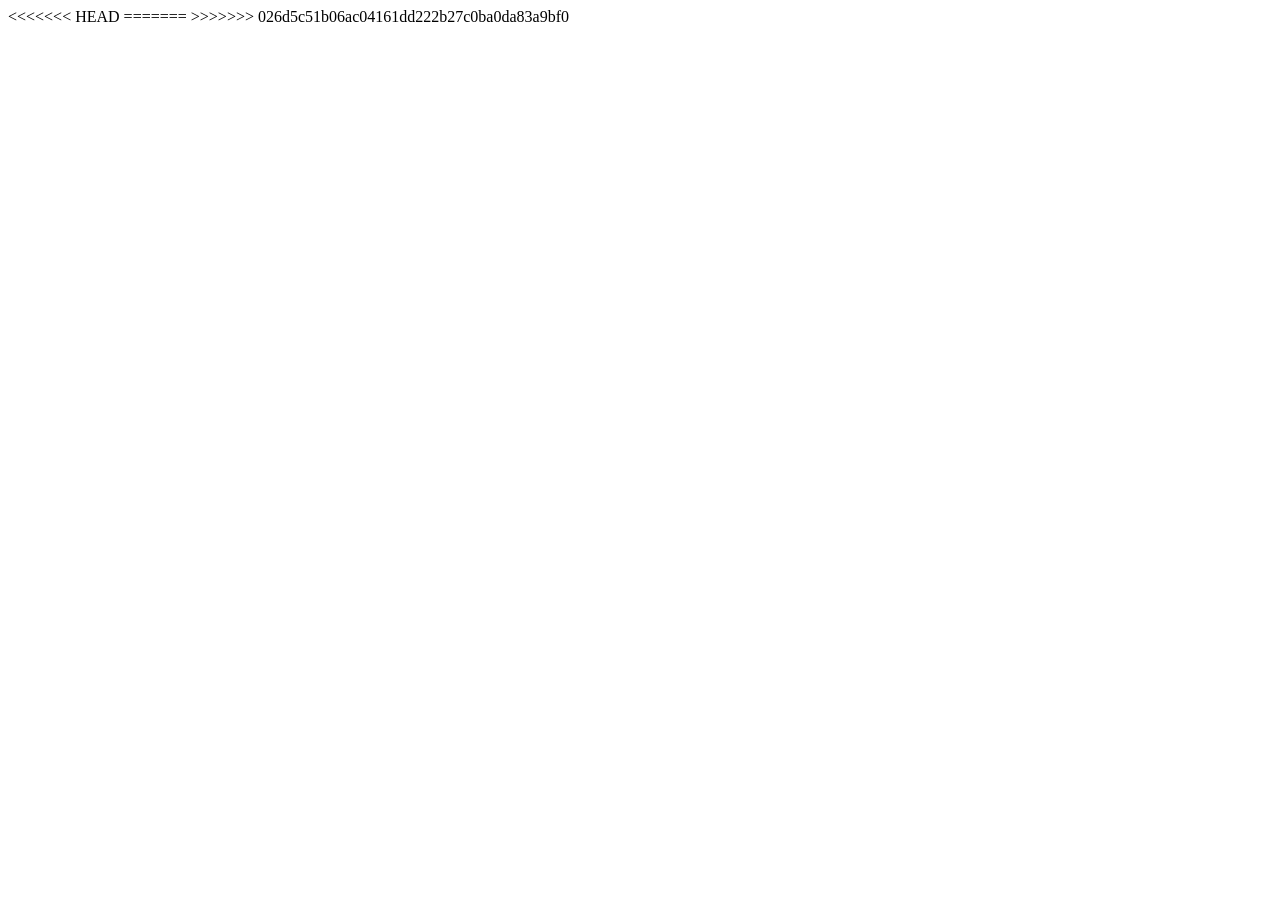
<file: 03_sitio_profesional/index.html>
<<<<<<< HEAD
<!DOCTYPE html>
<html lang="es">
<head>
    <meta charset="UTF-8">
    <meta name="viewport" content="width=device-width, initial-scale=1.0">
    <title>Document</title>
</head>
<body>
    
</body>
=======
<!DOCTYPE html>
<html lang="es">
<head>
    <meta charset="UTF-8">
    <meta name="viewport" content="width=device-width, initial-scale=1.0">
    <title>Document</title>
</head>
<body>
    
</body>
>>>>>>> 026d5c51b06ac04161dd222b27c0ba0da83a9bf0
</html>
</file>
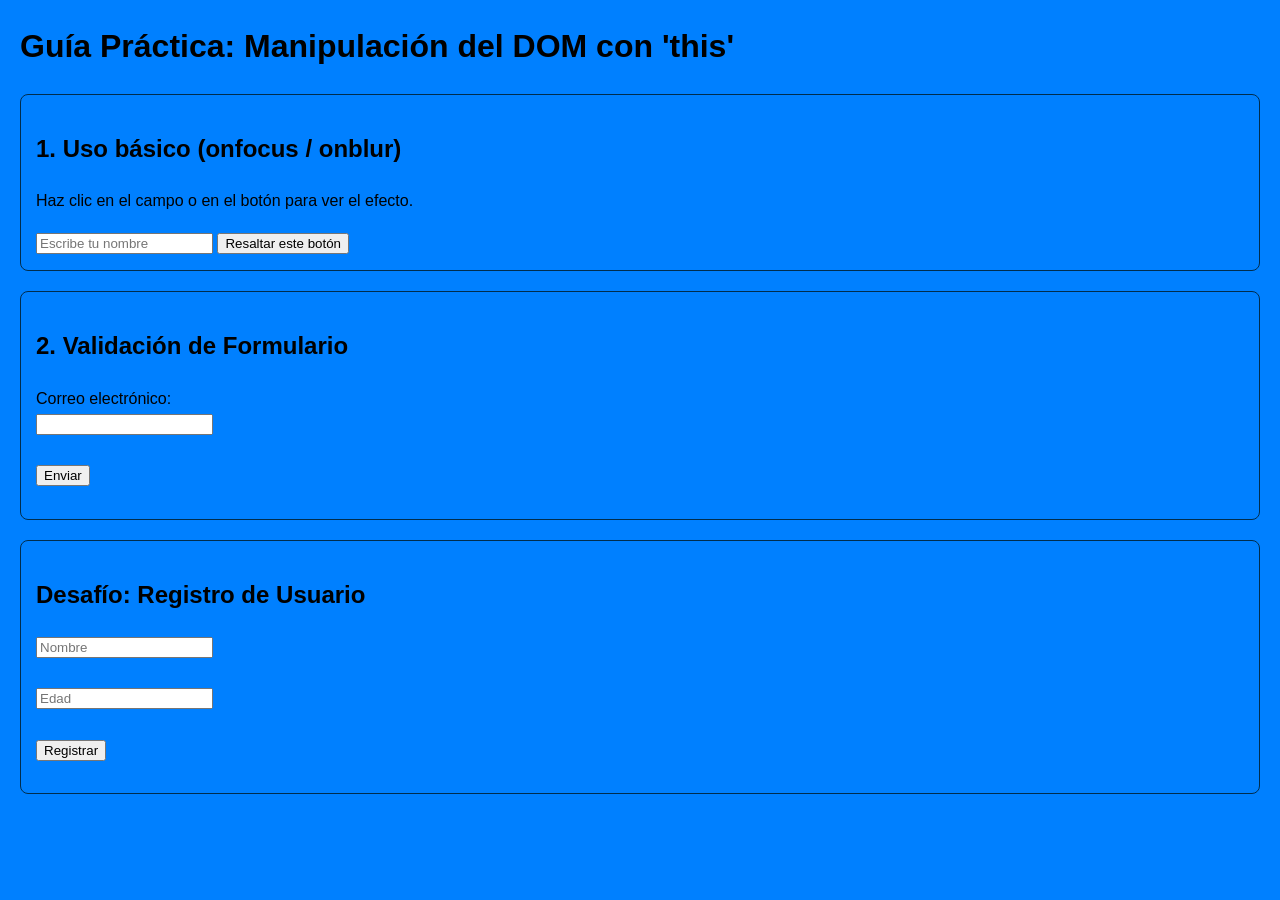
<file: 04_elementos.js/index.html>
<!DOCTYPE html>
<html lang="es">

<head>
    <meta charset="UTF-8">
    <meta name="viewport" content="width=device-width, initial-scale=1.0">
    <title>Práctica de JavaScript: Uso de THIS</title>
    <style>
        body {
            font-family: sans-serif;
            margin: 20px;
            line-height: 1.6;
            background-color: #0080ff;
        }

        section {
            border: 1px solid #002d4d;
            padding: 15px;
            margin-bottom: 20px;
            border-radius: 8px;
        }

        .error {
            color: red;
            font-weight: bold;
        }

        .exito {
            color: green;
            font-weight: bold;
        }
    </style>
</head>

<body>

    <h1>Guía Práctica: Manipulación del DOM con 'this'</h1>

    <section id="ejercicio1">
        <h2>1. Uso básico (onfocus / onblur)</h2>
        <p>Haz clic en el campo o en el botón para ver el efecto.</p>
        <input type="text" placeholder="Escribe tu nombre" onfocus="resaltar(this)" onblur="normal(this)">

        <button onclick="resaltar(this)">Resaltar este botón</button>
    </section>

    <section id="ejercicio2">
        <h2>2. Validación de Formulario</h2>
        <form onsubmit="return validarFormulario(this)">
            <label>Correo electrónico:</label><br>
            <input type="email" name="correo"><br><br>
            <button type="submit">Enviar</button>
        </form>
        <p id="mensaje"></p>
    </section>

    <section id="ejercicio3">
        <h2>Desafío: Registro de Usuario</h2>
        <form onsubmit="return validarDesafio(this)">
            <input type="text" name="nombre" placeholder="Nombre" onclick="cambiarBorde(this)">

            <br><br>

            <input type="number" name="edad" placeholder="Edad" onclick="cambiarBorde(this)">

            <br><br>

            <button type="submit">Registrar</button>
        </form>
        <p id="mensajeDesafio"></p>
    </section>

    <script src="static/js/script.js"></script>
</body>

</html>
</file>
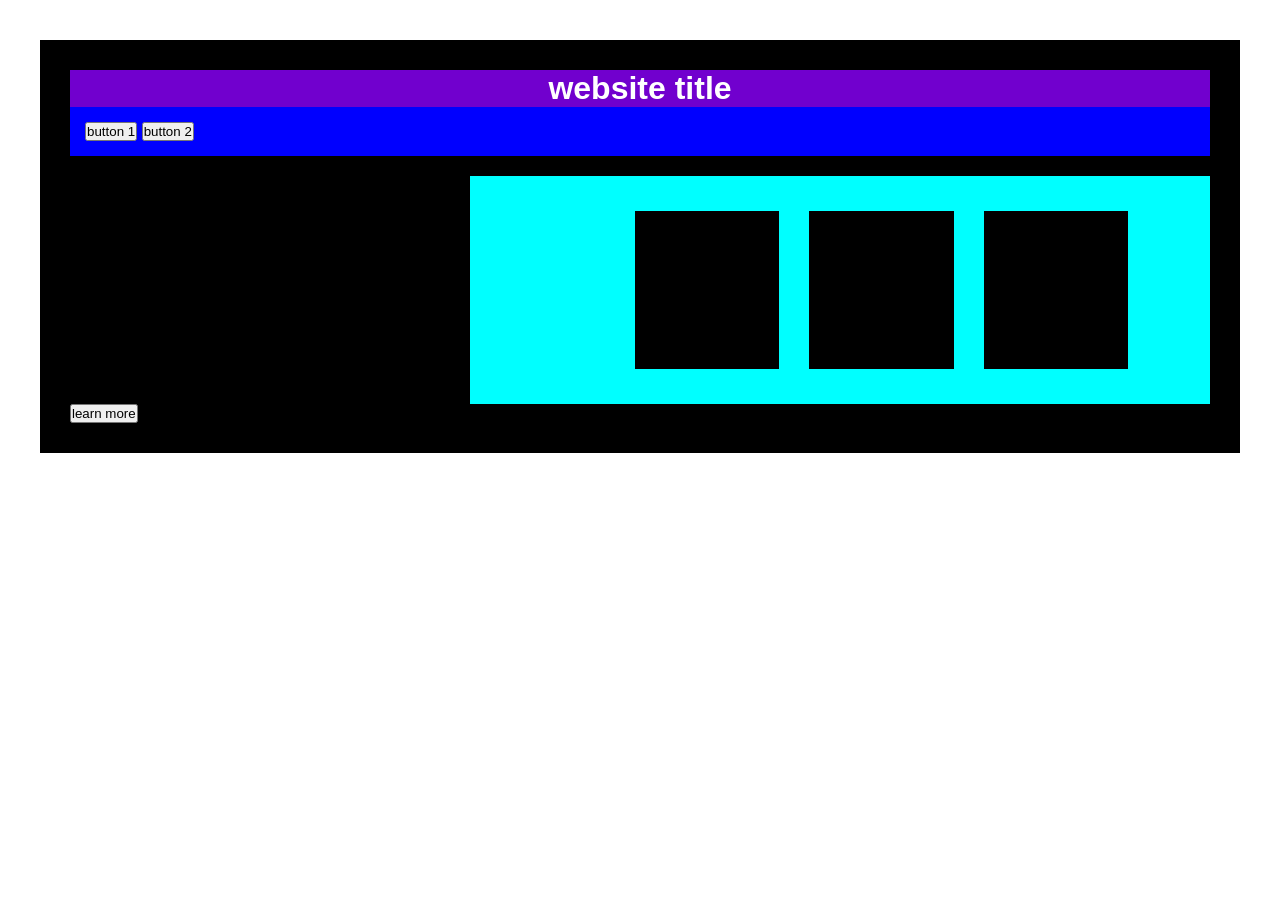
<file: 01_repaso/static/html/index.html>
<!DOCTYPE html>
<html lang="es">

<head>
    <meta charset="UTF-8">
    <meta name="viewport" content="width=device-width, initial-scale=1.0">
    <title>repaso</title>
    <link rel="stylesheet" href="../css/style.css">
</head>

<body>
    <div class="container">
        <header>
            <h1>website title</h1>
        </header>
        <main>
            <aside>
                <nav>
                    <button>button 1</button>
                    <button>button 2</button>
                </nav>
            </aside>
            <section>
                <div class="caja-cian">
                    <div class="targetas"><p>.</p></div>
                    <div class="targetas"><p>.</p></div>
                    <div class="targetas"><p>.</p></div>
                </div>
                <div class="learn">
                    <button>learn more</button>
                </div>
            </section>
        </main>
        <footer></footer>
    </div>
</body>

</html>
</file>
<file: 01_repaso/static/css/style.css>
*{
    margin:0;
    padding:0;
    box-sizing: border-box;
    font-family: Arial, sans-serif;
}

.container{
    background-color: black;
    margin: 40px;
    padding: 30px;
}

header{
    display: flex;
    justify-content: center;
    background-color: rgb(113, 0, 206);
    color: white;
}

.caja-cian{
    background-color: aqua;
    margin-left: 400px;
    padding: 20px;
    display: flex;
    padding-right: 10px;
padding-left: 150px;
margin-top: 20px;
}

.targetas {
background-color: #000;
margin: 15px;
padding: 70px;
}

nav{
    background-color: blue;
    padding: 15px;
}
</file>
